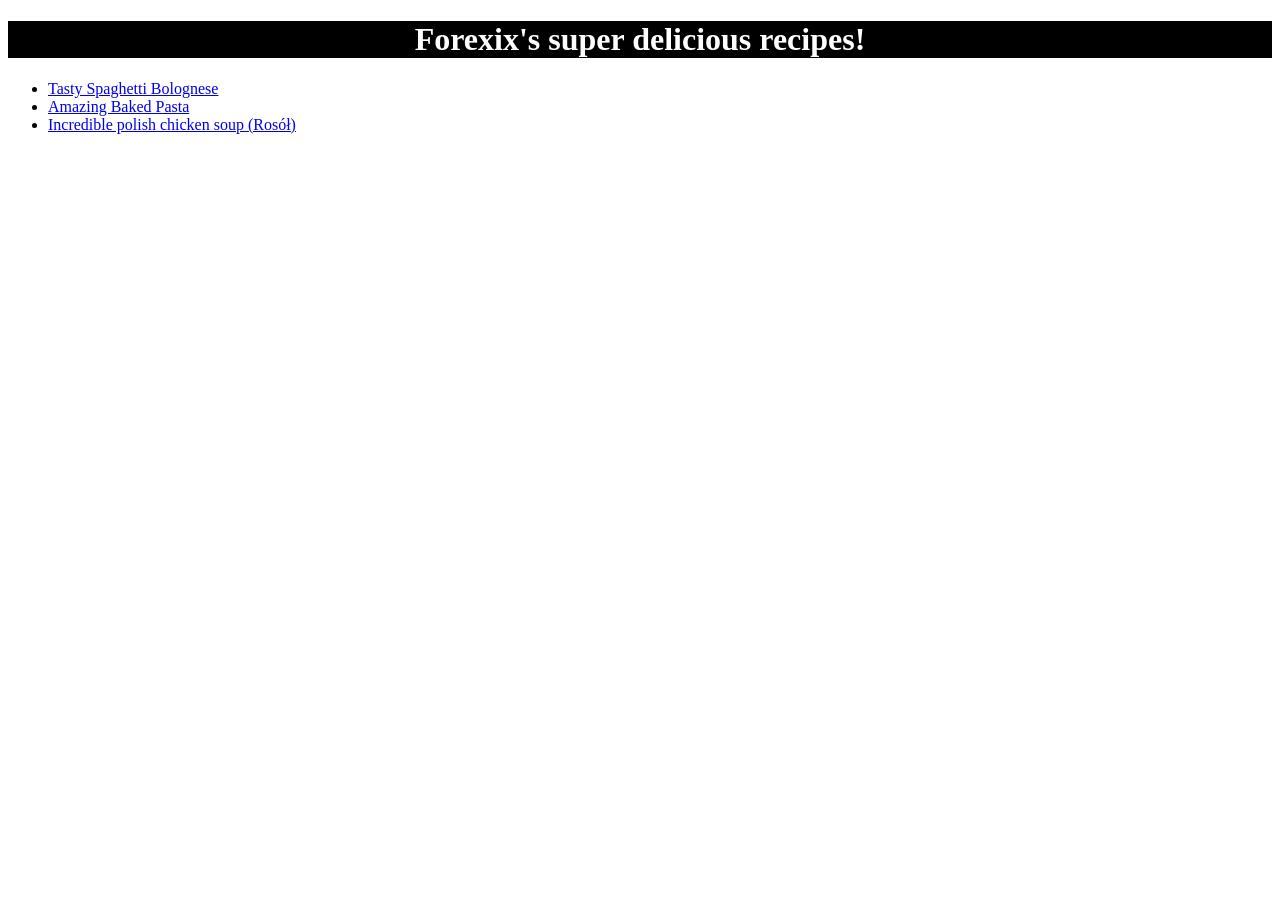
<file: index.html>
<!DOCTYPE html>
<html lang="en">
<head>
    <meta charset="UTF-8">
    <meta name="viewport" content="width=device-width, initial-scale=1.0">
    <title>WonderfulRecipes</title>
    <link rel="stylesheet" href="styles.css">    
</head>
<body>
    <h1>Forexix's super delicious recipes!</h1>
    <ul>
   <li> <a href="recipes/spaghetti.html">Tasty Spaghetti Bolognese</a> </li>
   <li> <a href="recipes/pasta.html">Amazing Baked Pasta </a> </li>
   <li> <a href="recipes/chicken-soup.html">Incredible polish chicken soup (Rosół) </a></li>
</body>
</html>
</file>
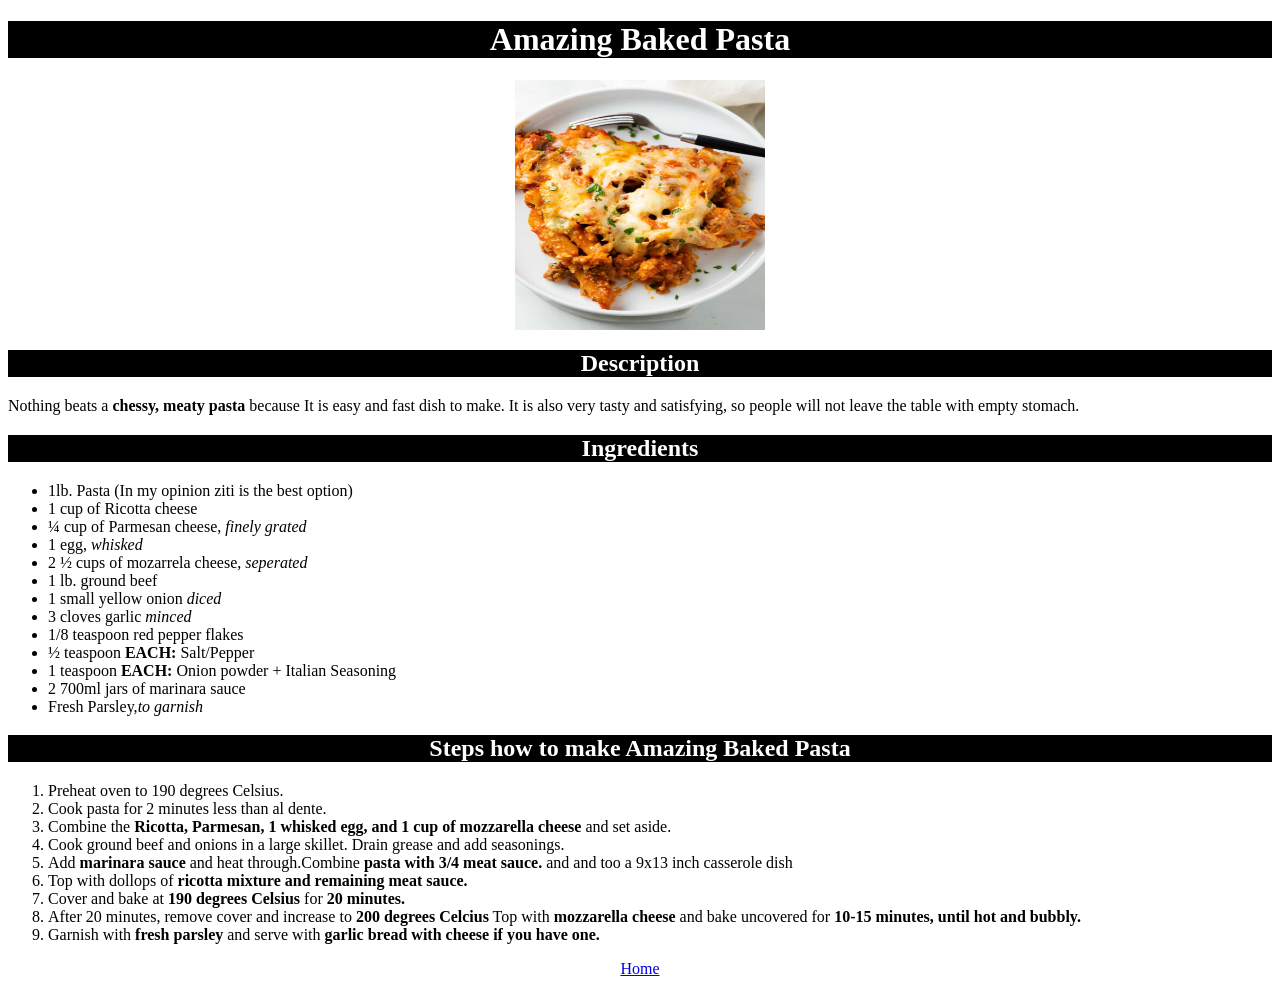
<file: recipes/pasta.html>
<!DOCTYPE html>
<html lang="en">
<head>
    <meta charset="UTF-8">
    <meta name="viewport" content="width=device-width, initial-scale=1.0">
    <title>Amazing Baked Pasta</title>
    <style>
    .text {
         color: white;
         background-color: black;
         text-align: center;
    }
    .center {
        display: block;
        margin-left: auto;
        margin-right: auto;

    }
    
    </style>
</head>
<body>
    <h1 class="text">Amazing Baked Pasta</h1>
    <img src="Pasta-Bake-Recipe..jpg" alt="Serving of Baked Pasta on a plate" class="center" height="250" width="250">
    
    <h2 class="text">Description</h2>
    <p>Nothing beats a <strong>chessy, meaty pasta</strong> because It is easy and fast dish to make. It is also very tasty and satisfying, so people will not leave the table with empty stomach.</p>
    <h2 class="text">Ingredients</h2>
    <ul>
        <li>1lb. Pasta (In my opinion ziti is the best option) </li>
        <li>1 cup of Ricotta cheese</li>
        <li>¼ cup of Parmesan cheese, <em>finely grated</em></li>
        <li>1 egg, <em>whisked</em></li>
        <li>2 ½ cups of mozarrela cheese, <em>seperated</em> </li>
        <li>1 lb. ground beef</li>
        <li>1 small yellow onion <em>diced</em></li>
        <li>3 cloves garlic <em>minced</em></li>
        <li>1/8 teaspoon red pepper flakes</li>
        <li>½ teaspoon <strong>EACH:</strong> Salt/Pepper </li>
        <li>1 teaspoon <strong>EACH:</strong> Onion powder + Italian Seasoning </li>
        <li>2 700ml jars of marinara sauce </li>
        <li>Fresh Parsley,<em>to garnish</em></li>
    </ul>
<h2 class="text">Steps how to make Amazing Baked Pasta</h2>
    <ol>
        <li>Preheat oven to 190 degrees Celsius.</li>
        <li>Cook pasta for 2 minutes less than al dente.</li>
        <li>Combine the <strong>Ricotta, Parmesan, 1 whisked egg, and 1 cup of mozzarella cheese</strong> and set aside.</li>
        <li>Cook ground beef and onions in a large skillet. Drain grease and add seasonings.</li>
        <li>Add <strong>marinara sauce</strong> and heat through.Combine <strong>pasta with 3/4 meat sauce.</strong> and and too a 9x13 inch casserole dish</li>
        <li>Top with dollops of <strong>ricotta mixture and remaining meat sauce.</strong></li>
        <li>Cover and bake at <strong>190 degrees Celsius</strong> for <strong>20 minutes.</strong> </li>
        <li>After 20 minutes, remove cover and increase to <strong>200 degrees Celcius</strong> Top with <strong>mozzarella cheese</strong> and bake uncovered for <strong>10-15 minutes, until hot and bubbly.</strong> </li>
        <li>Garnish with <strong>fresh parsley</strong> and serve with <strong>garlic bread with cheese if you have one.</strong> </li>
    </ol>   
    <div style="text-align:center">
      <a href="../index.html">Home</a>
    </div>
</body>
</html>
</file>
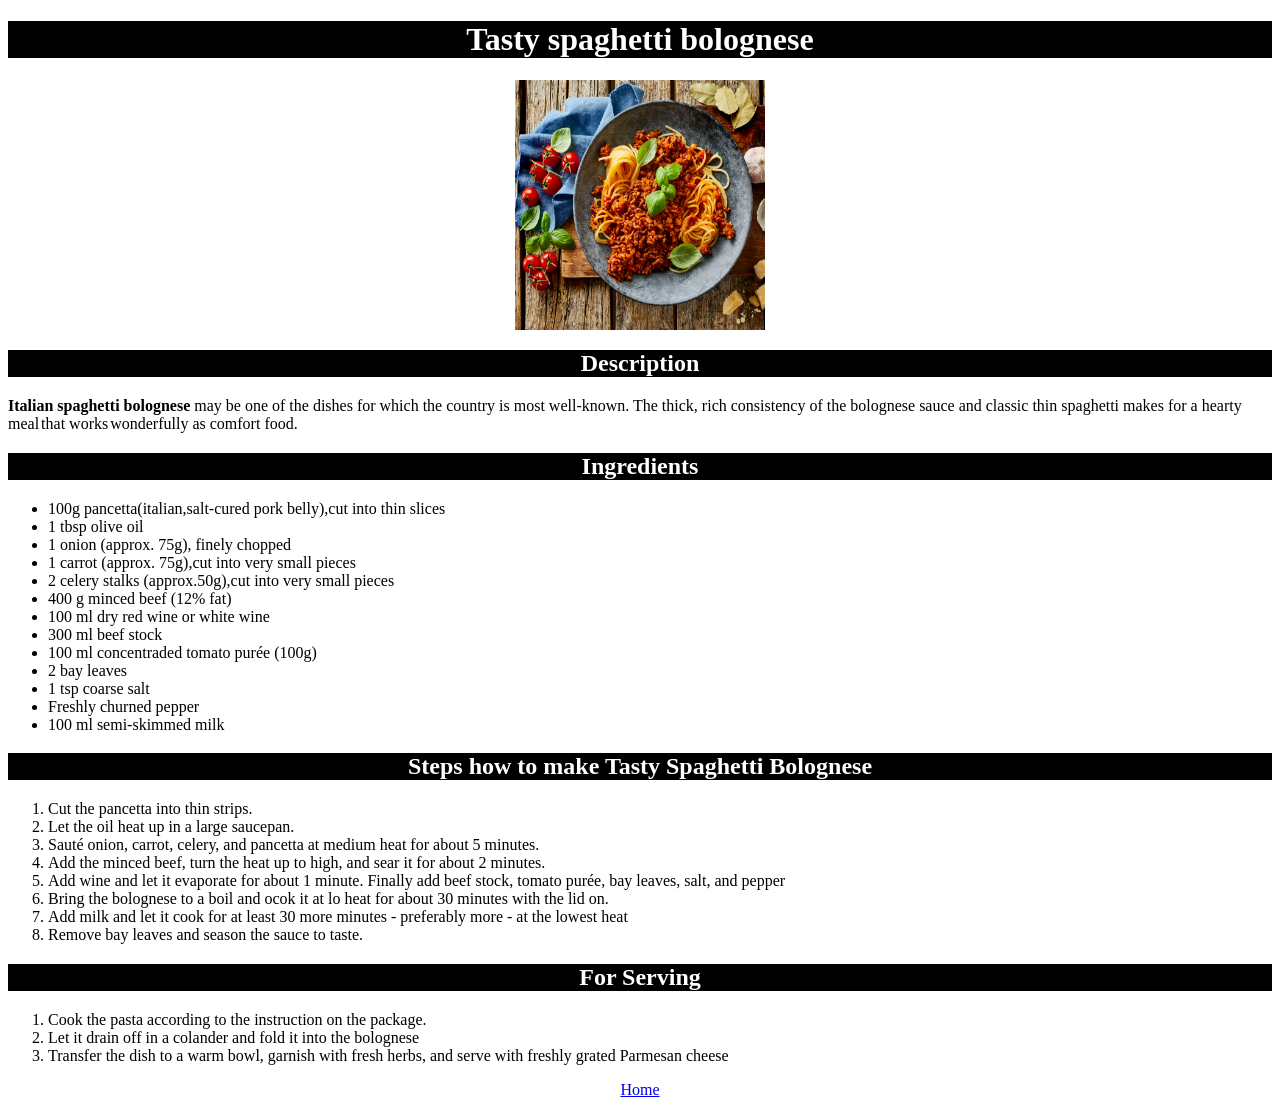
<file: recipes/spaghetti.html>
<!DOCTYPE html>
<html lang="en">
<head>
    <meta charset="UTF-8">
    <meta name="viewport" content="width=device-width, initial-scale=1.0">
    <title>Tasty Spaghetti Bolognese</title>
    <style>
      .text { 
         color: white;
         background-color: black;
         text-align: center;
      }
      .center {
        display: block;
        margin-left: auto;
        margin-right: auto;
      }
      .home {
       
      }
    </style>
    <link rel="center" href="styles.css">
</head>
<body>
    <h1 class="text">Tasty spaghetti bolognese</h1>
    <img src="picture.webp" alt="Super looking spaghetti with green leaves" class="center" height="250" width="250">
    <h2 class="text">Description</h2>
    <p><strong>Italian spaghetti bolognese </strong> may be one of the dishes for which the country is most well-known. The thick, rich consistency of the bolognese sauce and classic thin spaghetti makes for a hearty meal that works wonderfully as comfort food.</p>
    <h2 class="text">Ingredients</h2>
    <ul>
        <li>100g pancetta(italian,salt-cured pork belly),cut into thin slices</li>
        <li>1 tbsp olive oil</li>
        <li>1 onion (approx. 75g), finely chopped</li>
        <li>1 carrot (approx. 75g),cut into very small pieces</li>
        <li>2 celery stalks (approx.50g),cut into very small pieces</li>
        <li>400 g minced beef (12% fat)</li>
        <li>100 ml dry red wine or white wine</li>
        <li>300 ml beef stock</li>
        <li>100 ml concentraded tomato purée (100g)</li>
        <li>2 bay leaves</li>
        <li>1 tsp coarse salt</1i>
        <li>Freshly churned pepper</li>
        <li>100 ml semi-skimmed milk</li>
    </ul>    

<h2 class="text">Steps how to make Tasty Spaghetti Bolognese</h2>
        <ol>
            <li>Cut the pancetta into thin strips.</li>
            <li>Let the oil heat up in a large saucepan.</li>
            <li>Sauté onion, carrot, celery, and pancetta at medium heat for about 5 minutes.</li>
            <li>Add the minced beef, turn the heat up to high, and sear it for about 2 minutes.</li>
            <li>Add wine and let it evaporate for about 1 minute. Finally add beef stock, tomato purée, bay leaves, salt, and pepper</li>
            <li>Bring the bolognese to a boil and ocok it at lo heat for about 30 minutes with the lid on.</li>
            <li>Add milk and let it cook for at least 30 more minutes - preferably more - at the lowest heat</li>
            <li>Remove bay leaves and season the sauce to taste.</li>

        </ol>
<h2 class="text">For Serving</h2>        
        <ol>
            <li>Cook the pasta according to the instruction on the package.</li>
            <li>Let it drain off in a colander and fold it into the bolognese</li>
            <li>Transfer the dish to a warm bowl, garnish with fresh herbs, and serve with freshly grated Parmesan cheese</li>
        </ol>
    <div style="text-align:center">
      <a href="../index.html">Home</a>
    </div>
</body>
</html>
</file>
<file: styles.css>
h1 {
    color: white;
    background-color: black;
    text-align: center;
}
</file>
